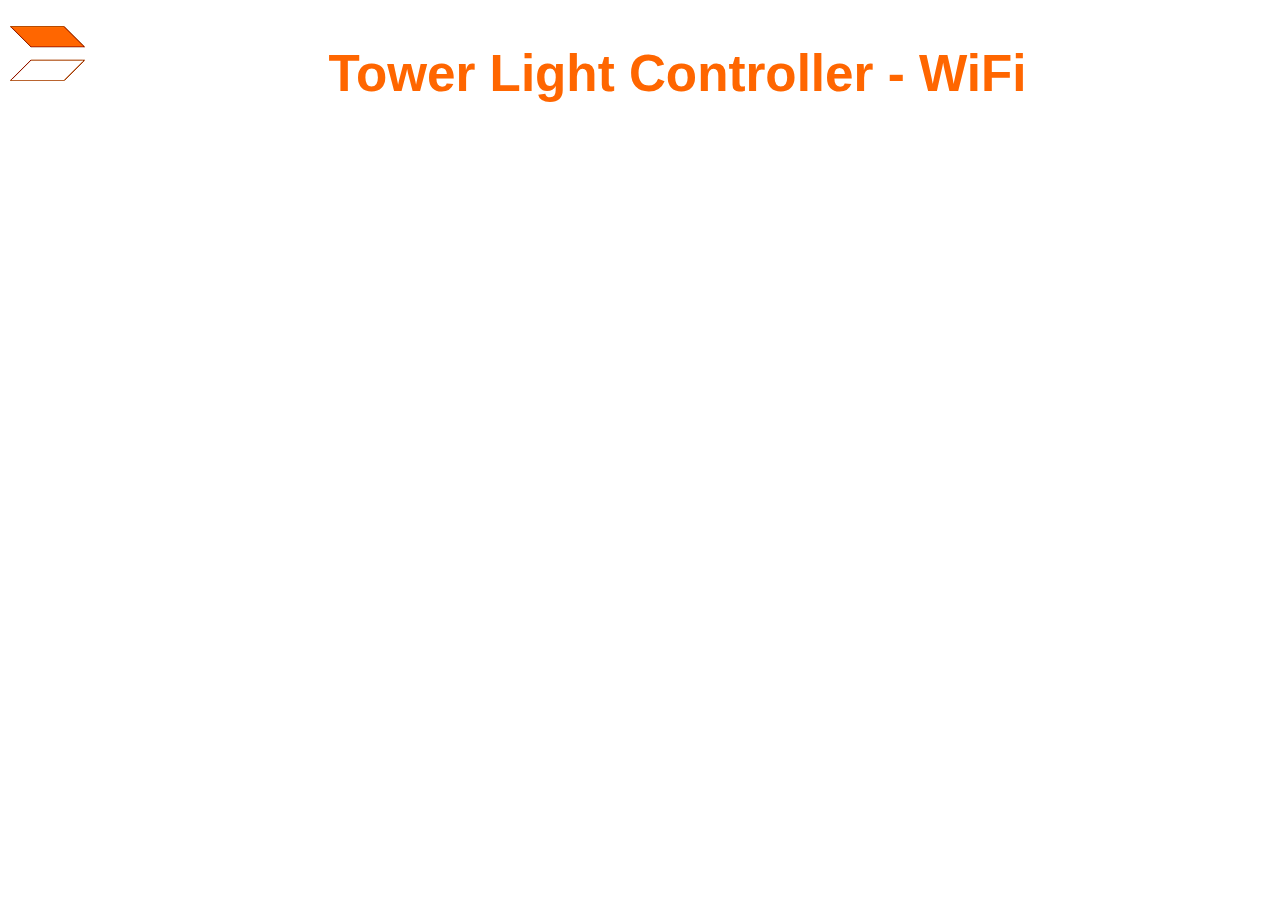
<file: header.htm>
<!DOCTYPE html>
<html>

<head>
  <meta name="viewport" content="width=device-width, initial-scale=1.0">
  <meta charset="UTF-8">
  <link rel="stylesheet" type="text/css" href="styles.css">
  <title>BKJ Controls</title>
</head>

<body>
  <div class="header">
    <div class="myLogo">
      <p id="myLogo"><img src="logo.png" alt="BKJ Controls"></p>
    </div>
    <div class="myHeader">
      <h1>Tower Light Controller - WiFi</h1>
    </div>
  </div>

</body>

</html>
</file>
<file: styles.css>
* {box-sizing: border-box}

body {
  margin: 0;
  font-family: Arial, Helvetica, sans-serif;
}

.header {
  background-color: white;
  color: #ff5500;
  padding: 10px;
}
/* Navbar links */
.topnav {
  width: 100%;
  overflow: auto;
  background-color: #555;
}

/* Navbar links */
.topnav a {
  float: Left;
  display: block;
  color: white;
  text-align: center;
  padding: 9px;
  text-decoration: none;
  font-size: 17px;
width: 33.33%; /* Three links of equal widths */
text-align: center;
}

/* Links - change color on hover */
.topnav a:hover {
  background-color: #ff5500;
  color: white;
  font-weight: bold;

}

.topnav a.active {
  background-color: #ff5500;
  font-weight: bold;
}


/* Create a column that floats next to each other */
.column {
  width: 100%;
}


.footer {
  position: fixed;
left: 0;
bottom: 0;
width: 100%;
background-color: white;
color: #AA4400;
text-align: center;
  text-align: center;
  font-size: 10px;
  padding: 15px;
}

      form {
        max-width: 600px;
        margin: 0 auto;

    }

.myLogo {
display: inline-block;
float: left;
margin-left: auto;
margin-right: auto;


}

.myHeader {
text-align: center;
white-space: nowrap;
display: inline;
float:none;
margin-right: auto;
margin-left: auto;
font-size: large;
}


h1 {
        text-align: center;
        font-size: 4vw;
		font-family: Arial;
        color: #ff6600;
        margin-bottom: 5px;
    }

    table {
       margin: 0 auto; /* or margin: 0 auto 0 auto */
     }

.button {
  background-color: #555;
  float:right;
  border-style: outset;
  border-radius: 8px;
  border-color: #AA4400;
  color: white;
  padding: 6px 6px;
  font-family: Arial;
  text-align: center;
  display: inline-block;
  font-size: 14px;
  width : 100px;
  height : 30px;
  -webkit-transition-duration: 0.4s; /* Safari */
}

.button:hover {
  background-color: #ff5500; /* Orange */
  color: white;
  font-weight: bold;
}

p.rssi{
  float: right;
  margin: auto;
  padding: 1px;
  color: #ff5500;
  font-weight: bold;
}

/* Responsive navigation menu (for mobile devices) */
@media screen and (max-width: 500px) {
  .topnav a {
    float: none;
    display: block;
    width: 100%;
    text-align: left;
  }

align-right {
  text-align: right;
  color:black;

}

align-center {
  text-align: center;
  color:black;
  float: right;
}
</file>
